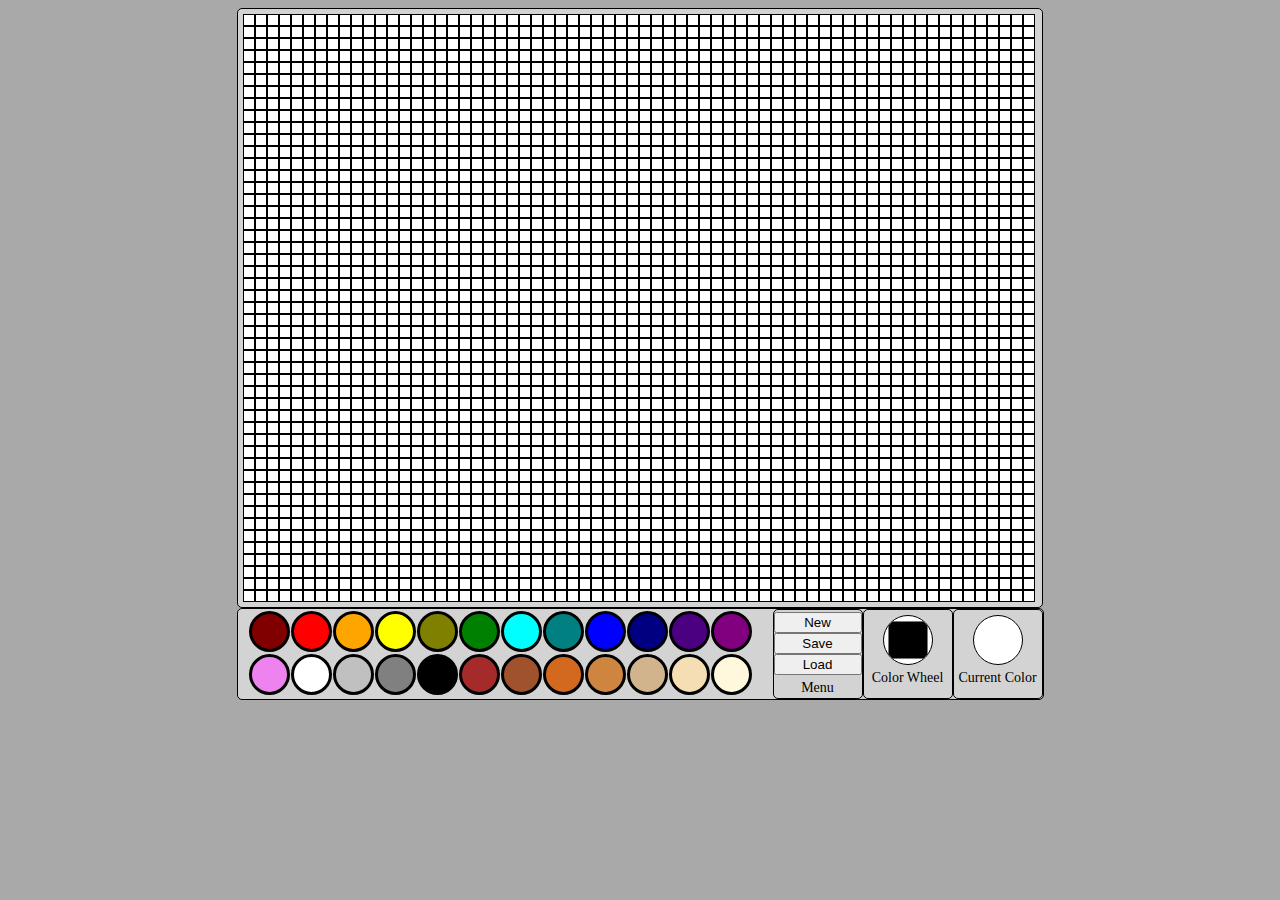
<file: index.html>
<!DOCTYPE html>
<html lang="en">
<head>
  <meta charset="UTF-8">
  <meta name="viewport" content="width=device-width, initial-scale=1.0">
  <meta http-equiv="X-UA-Compatible" content="ie=edge">
  <link rel="stylesheet" href="pixel.css">
  <title>Pixel Art</title>
</head>
<body>
  <div id="canvas"></div>
  <div id="palette">
    <div id="colorBox">
      <div id="currentColor"></div>
      <div id="currentText">Current Color</div>
    </div>
    <div id="wheelBox">
      <input type="color" id="colorWheel" value="#000000"/>
      <div id="wheelText">Color Wheel</div>
    </div>
    <div id="menuBox">
      <button id="new">New</button>
      <button id="save">Save</button>
      <button id="load">Load</button>
      <div id="menu">Menu</div>
    </div>
  </div>
  <script src="pixel.js"></script>
</body>
</html>
</file>
<file: pixel.css>
body {
  background-color: darkgray;
}

#canvas {
  width: 794px;
  height: 588px;
  border-style: solid;
  border-width: 1px;
  border-radius: 5px;
  padding: 5px;
  background-color: lightgray;
  margin: 0 auto;
}

#palette {
  width: 795px;
  height: 90px;
  border-style: solid;
  border-radius: 5px;
  border-width: 1px;
  padding-left: 10px;
  background-color: lightgray;
  margin: 0 auto;
}

.pixel {
  width: 10px;
  height: 10px;
  float: left;
  border-style: solid;
  border-color: black;
  border-width: 1px;
}

.paint {
  margin-top: 2px;
  width: 35px;
  height: 35px;
  border-radius: 50%;
  float: left;
  border-style: 2px;
  border-style: solid;
  margin-left: 1px;
}

#colorBox {
  width:90px;
  height:90px;
  box-sizing: border-box;
  border-style: solid;
  border-width: 1px;
  float: right;
  border-radius: 5px;
}

#currentColor {
  width: 50px;
  height: 50px;
  border-radius: 50%;
  border-style: solid;
  border-width: 1px;
  margin: 5px auto;
  box-sizing: border-box;
  background-color: white;
}

#currentText {
  font-size: 14px;
  text-align: center;
  margin: auto;
}

#wheelBox {
  width:90px;
  height:90px;
  box-sizing: border-box;
  border-style: solid;
  border-width: 1px;
  float: right;
  border-radius: 5px;
}

#wheelText {
  font-size: 14px;
  text-align: center;
  margin: auto;
}

#colorWheel {
  width: 50px;
  height: 50px;
  border-radius: 50%;
  border-style: solid;
  border-width: 1px;
  margin: 5px auto;
  box-sizing: border-box;
  background-color: white;
  display: block;
}

#menuBox {
  width:90px;
  height:90px;
  box-sizing: border-box;
  border-style: solid;
  border-width: 1px;
  float: right;
  border-radius: 5px;
  padding-top: 2px;
}

#new {
  width:88px;
  box-sizing: border-box;
}

#save {
  width:88px;
  box-sizing: border-box;
}

#load {
  width:88px;
  box-sizing: border-box;
}

#menu {
  text-align: center;
  font-size: 14px;
  margin-top: 5px;
}
</file>
